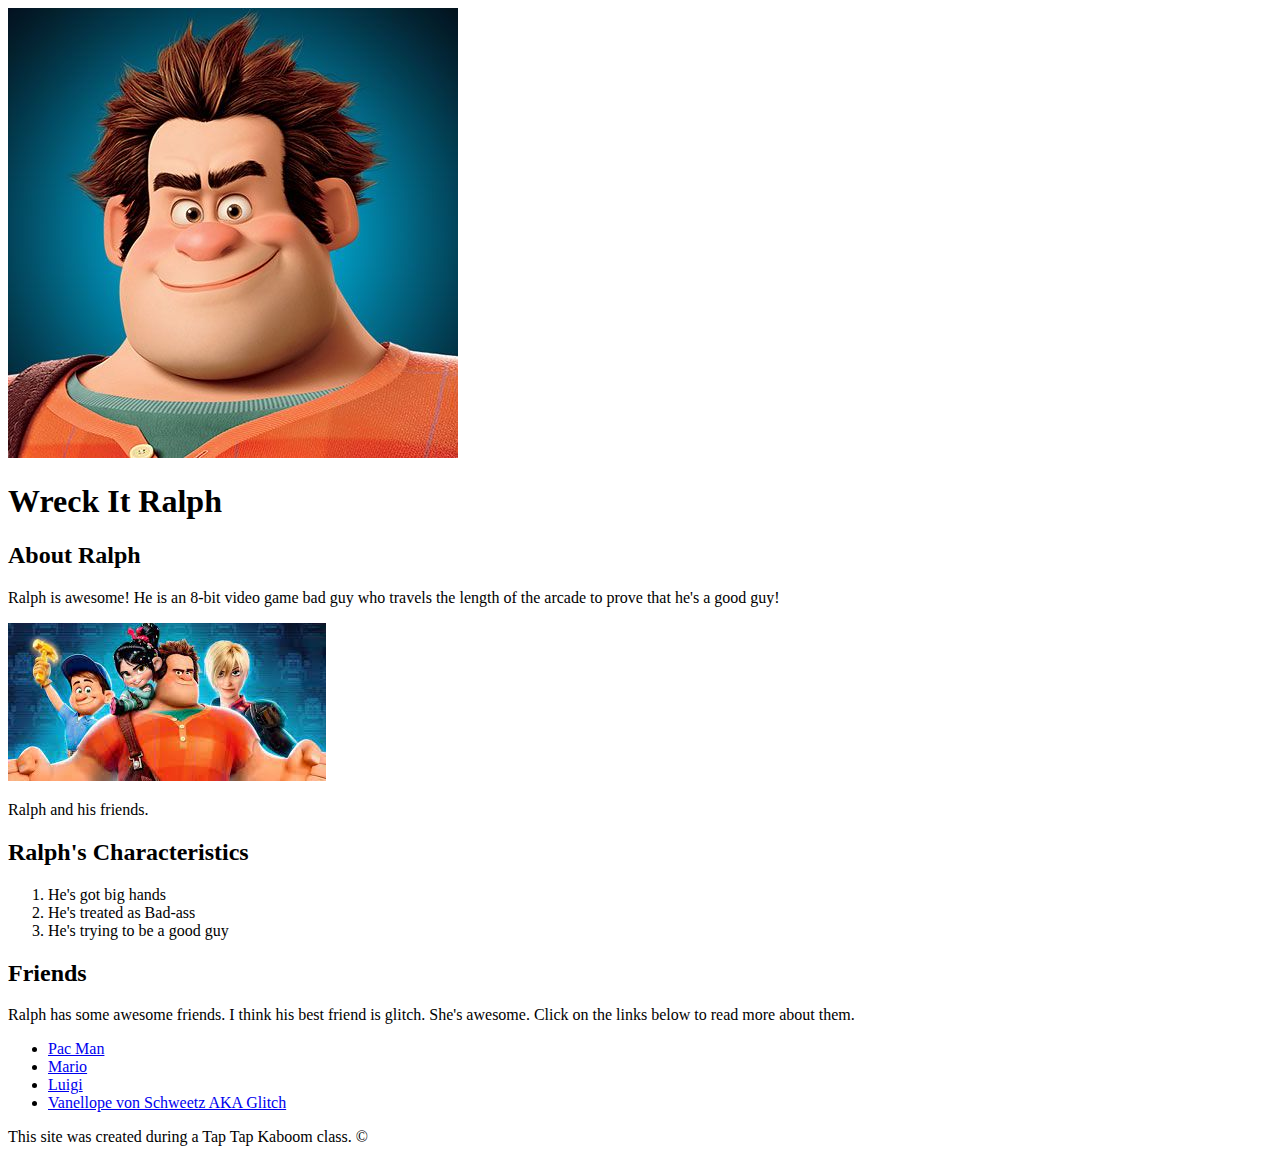
<file: index.html>
<!DOCTYPE html>
<html>
    <head>
        <title>Wreck it Ralph</title>
        <link rel="icon" href="img/ralphavatar.jpg">
    </head>
    <body>
        <!-- header element -->
        <header>
            <img src="img/ralphavatar.jpg">
            <h1>Wreck It Ralph</h1>
            
        </header>
        <!-- main element -->
        <main>
            <h2>About Ralph</h2>
            <p>Ralph is awesome!  He is an 8-bit video game bad guy who travels the length of the arcade to prove that he's a good guy!</p>
            <img src="img/ralphBIG.jpeg">
            <p>Ralph and his friends.</p>
            <!-- Characteristics -->
            <h2>Ralph's Characteristics</h2>
            <ol>
                <li>He's got big hands</li>
                <li>He's treated as Bad-ass</li>
                <li>He's trying to be a good guy</li>
            </ol>
            <!-- Friends -->
            <h2>Friends</h2>
            <p>Ralph has some awesome friends.  I think his best friend is glitch.  She's awesome.  Click on the links below to read more about them.</p>
            <ul>
                <li><a target="_blank" href="https://www.google.com/logos/2010/pacman10-i.html">Pac Man</a></li>
                <li><a target="_blank" href="https://en.wikipedia.org/wiki/Mario">Mario</a></li>
                <li><a target="_blank" href="https://en.wikipedia.org/wiki/Luigi">Luigi</a></li>
                <li><a target="_blank" href="https://disney.fandom.com/wiki/Vanellope_von_Schweetz">Vanellope von Schweetz AKA Glitch</a></li>
            </ul>

        </main>
        <!-- Footer Element -->
        <footer>
            <p>This site was created during a Tap Tap Kaboom class. &copy;</p>
        </footer>
    </body>
</html>
</file>
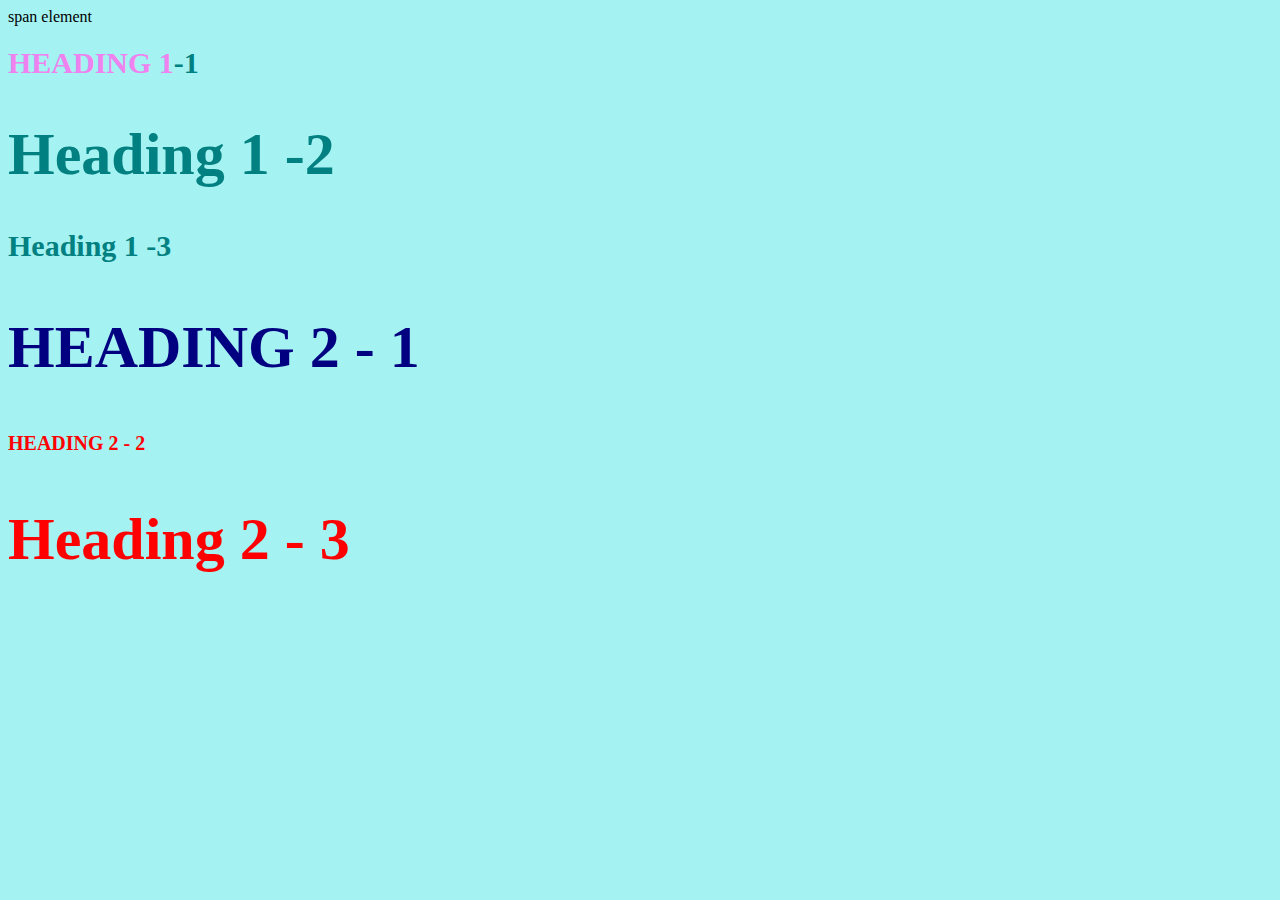
<file: style-test.html>
<!DOCTYPE html>
<html>
    <head>
        <title>Style Test</title>
        <link rel="stylesheet" type="text/css" href="css/test.css">
    </head>
    <body>
        <span>span element</span>
<h1 class="uppercase"><span>Heading 1</span>-1</h1>
<h1 class="big">Heading 1 -2</h1>
<h1>Heading 1 -3</h1>
<h2 class="big uppercase">Heading 2 - 1</h2>
<h2 class="uppercase">Heading 2 - 2</h2>
<h2 class="big">Heading 2 - 3</h2>

    </body>
</html>
</file>
<file: css/test.css>
body{
    background-color: rgba(37, 224, 221, 0.417);
}
h1{
font-size: 30px;
color: teal;
}

h2{
color: red;
font-size: 20px;
}

.big{
font-size: 60px;
}

.uppercase{
text-transform: uppercase;
}

.big.uppercase{
color:navy;
}
h1 span{
color: violet;
}
</file>
